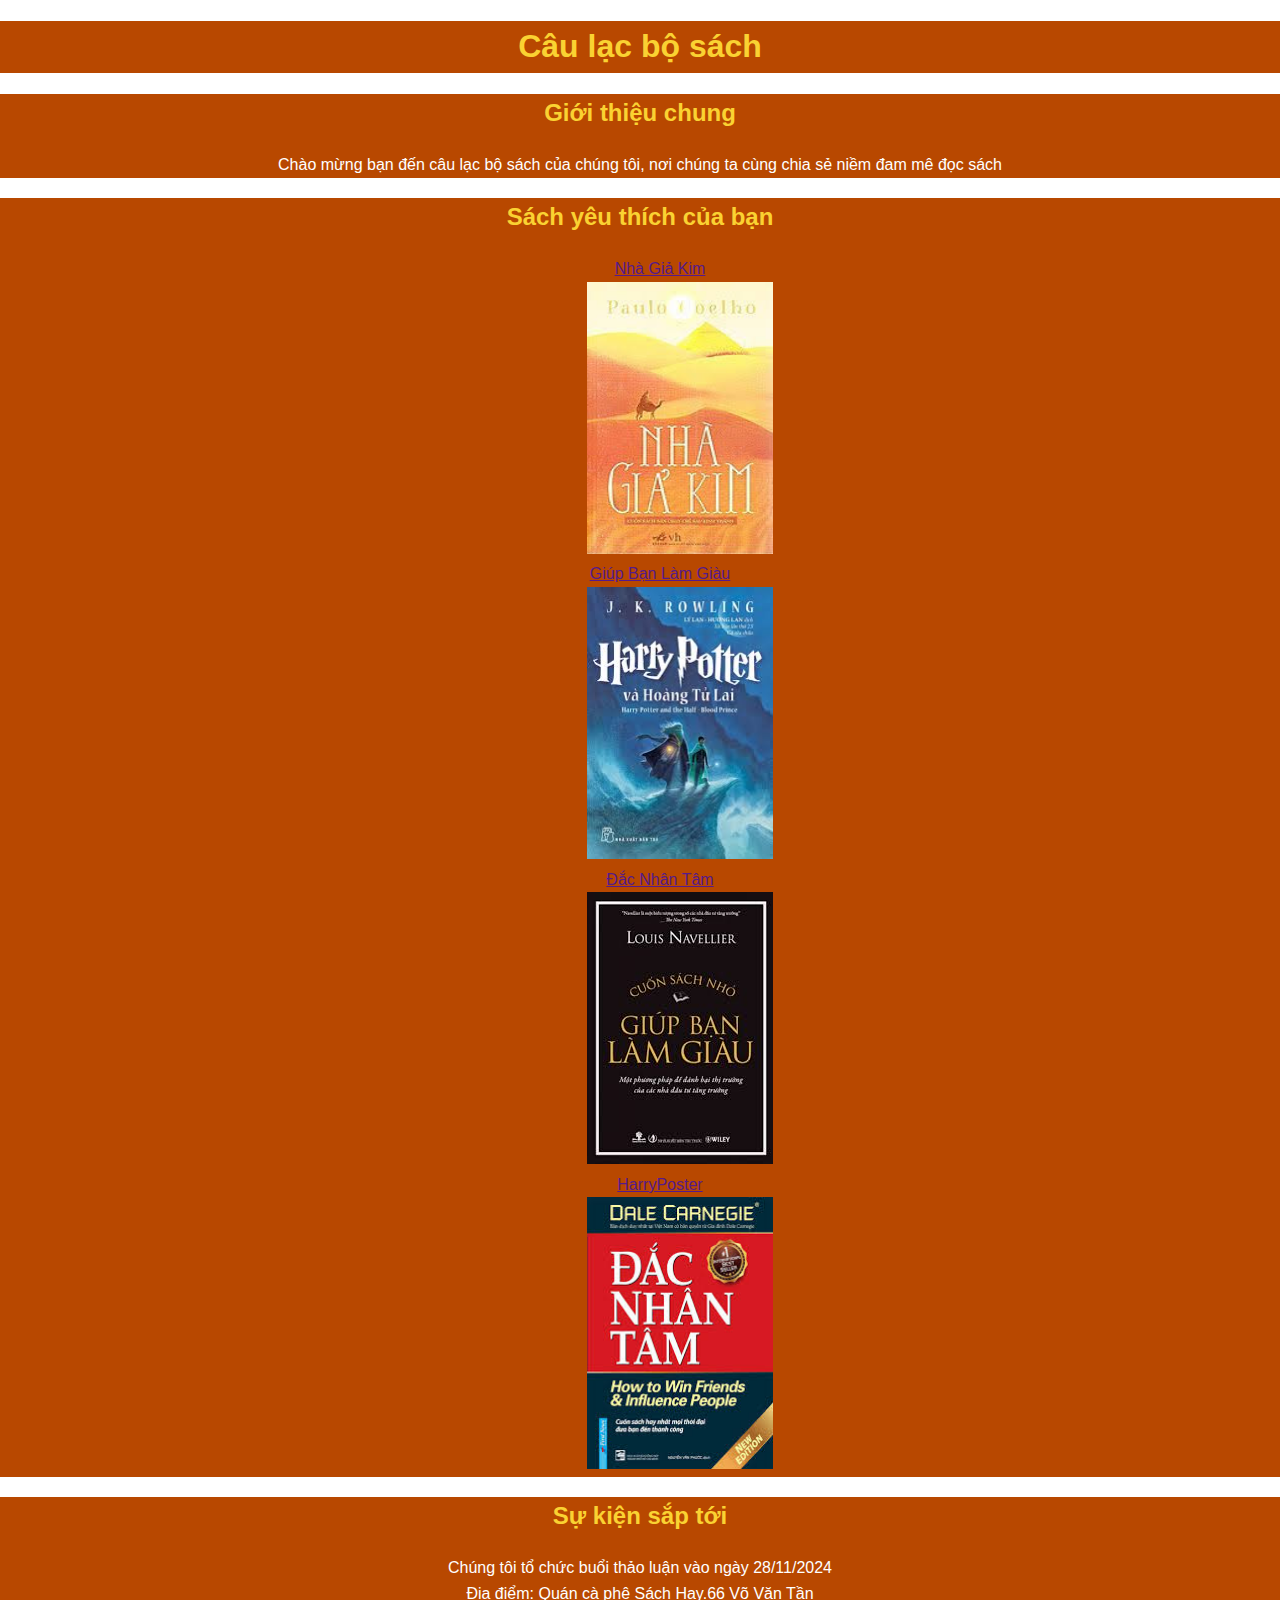
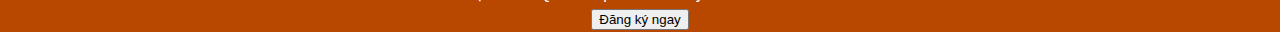
<file: index.html>
<!DOCTYPE html>
<html lang="en">
  <head>
    <meta charset="UTF-8" />
    <meta name="viewport" content="width=device-width, initial-scale=1.0" />
    <link rel="stylesheet" href="./main.css" />
    <title>Document</title>
  </head>
  <body>
    <div class="Đầu">
      <h1>Câu lạc bộ sách</h1>
    </div>
    <div class="Giữa">
      <h2>Giới thiệu chung</h2>
      <p>
        Chào mừng bạn đến câu lạc bộ sách của chúng tôi, nơi chúng ta cùng chia
        sẻ niềm đam mê đọc sách
      </p>
    </div>
    <div class="book-list">
      <h2>Sách yêu thích của bạn</h2>
      <ul>
        <a href="">Nhà Giả Kim</a>
        <ul>
          <img
            src="./Ảnh/tải xuống (1).jpg"
            alt="Nhà Kim Giả"
            width="186px"
            height="272px"
          />
        </ul>
        <a href="">Giúp Bạn Làm Giàu</a>
        <ul>
          <img
            src="./Ảnh/tải xuống (2) (1).jpg"
            alt="Giúp Bạn Làm Giàu"
            width="186px"
            height="272px"
          />
        </ul>
        <a href="">Đắc Nhân Tâm</a>
        <ul>
          <img
            src="./Ảnh/tải xuống (3).jpg"
            alt="Đắc Nhân Tâm"
            width="186px"
            height="272px"
          />
        </ul>
        <a href="">HarryPoster</a>
        <ul>
          <img
            src="./Ảnh/tải xuống (4).jpg"
            alt="HarryPoster"
            width="186px"
            height="272px"
          />
        </ul>
      </ul>
    </div>
    <div class="event">
      <h2>Sự kiện sắp tới</h2>
      <p1>Chúng tôi tổ chức buổi thảo luận vào ngày 28/11/2024</p1><br />
      <p2>Địa điểm: Quán cà phê Sách Hay.66 Võ Văn Tần</p2><br />
      <button>Đăng ký ngay</button>
    </div>
  </body>
</html>
</file>
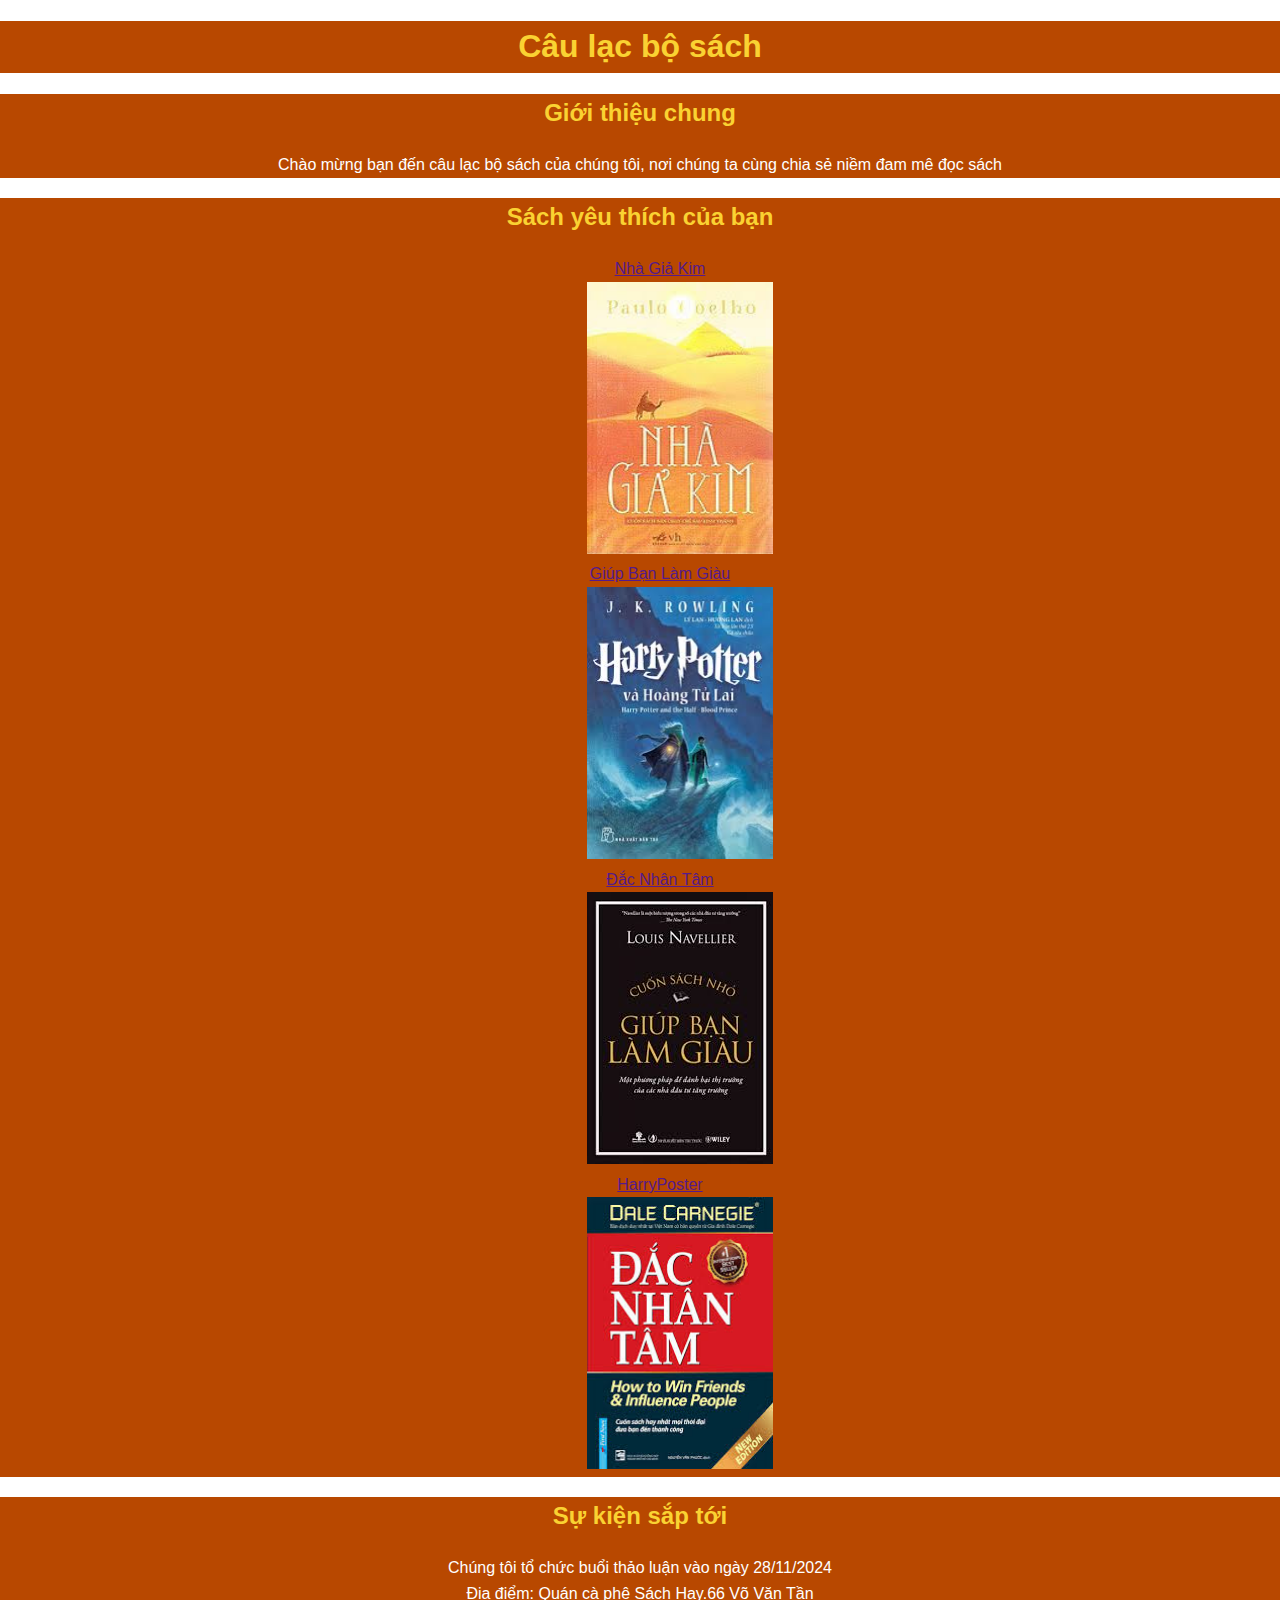
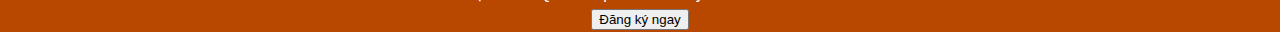
<file: bai2.html>
<!DOCTYPE html>
<html lang="en">
  <head>
    <meta charset="UTF-8" />
    <meta name="viewport" content="width=device-width, initial-scale=1.0" />
    <link rel="stylesheet" href="main.css" />
    <title>Document</title>
  </head>
  <body>
    <div class="Đầu">
      <h1>Câu lạc bộ sách</h1>
    </div>
    <div class="Giữa">
      <h2>Giới thiệu chung</h2>
      <p>
        Chào mừng bạn đến câu lạc bộ sách của chúng tôi, nơi chúng ta cùng chia
        sẻ niềm đam mê đọc sách
      </p>
    </div>
    <div class="book-list">
      <h2>Sách yêu thích của bạn</h2>
      <ul>
        <a href="">Nhà Giả Kim</a>
        <ul>
          <img
            src="./Ảnh/tải xuống (1).jpg"
            alt="Nhà Kim Giả"
            width="186px"
            height="272px"
          />
        </ul>
        <a href="">Giúp Bạn Làm Giàu</a>
        <ul>
          <img
            src="./Ảnh/tải xuống (2) (1).jpg"
            alt="Giúp Bạn Làm Giàu"
            width="186px"
            height="272px"
          />
        </ul>
        <a href="">Đắc Nhân Tâm</a>
        <ul>
          <img
            src="./Ảnh/tải xuống (3).jpg"
            alt="Đắc Nhân Tâm"
            width="186px"
            height="272px"
          />
        </ul>
        <a href="">HarryPoster</a>
        <ul>
          <img
            src="./Ảnh/tải xuống (4).jpg"
            alt="HarryPoster"
            width="186px"
            height="272px"
          />
        </ul>
      </ul>
    </div>
    <div class="event">
      <h2>Sự kiện sắp tới</h2>
      <p1>Chúng tôi tổ chức buổi thảo luận vào ngày 28/11/2024</p1><br />
      <p2>Địa điểm: Quán cà phê Sách Hay.66 Võ Văn Tần</p2><br />
      <button>Đăng ký ngay</button>
    </div>
  </body>
</html>
</file>
<file: main.css>
body {
    margin: 0;
    font-family: Arial, sans-serif;
    line-height: 1.6;
}
.Đầu{
    background-color: #B84800;
    text-align: center;
}
h1{
    color: #FAD232;
}
.Đầu:hover{
    background-color: #d4580a;
}
.Giữa{
    background-color: #B84800;
    text-align: center;
}
h2{
    color: #FAD232;
}
p{
    color:white;
}
.Giữa:hover{
    background-color:#d4580a;
}

.book-list{
    background-color: #B84800;
    text-align: center;
}
.book-list:hover{
    background-color: #d4580a;
}
.event{
    background-color:#B84800;
    text-align: center;
}
.event p1{
    color: white;
}
.event p2{
    color: white;
}
.event button:hover{
    background-color: #FAD232;
}
</file>
